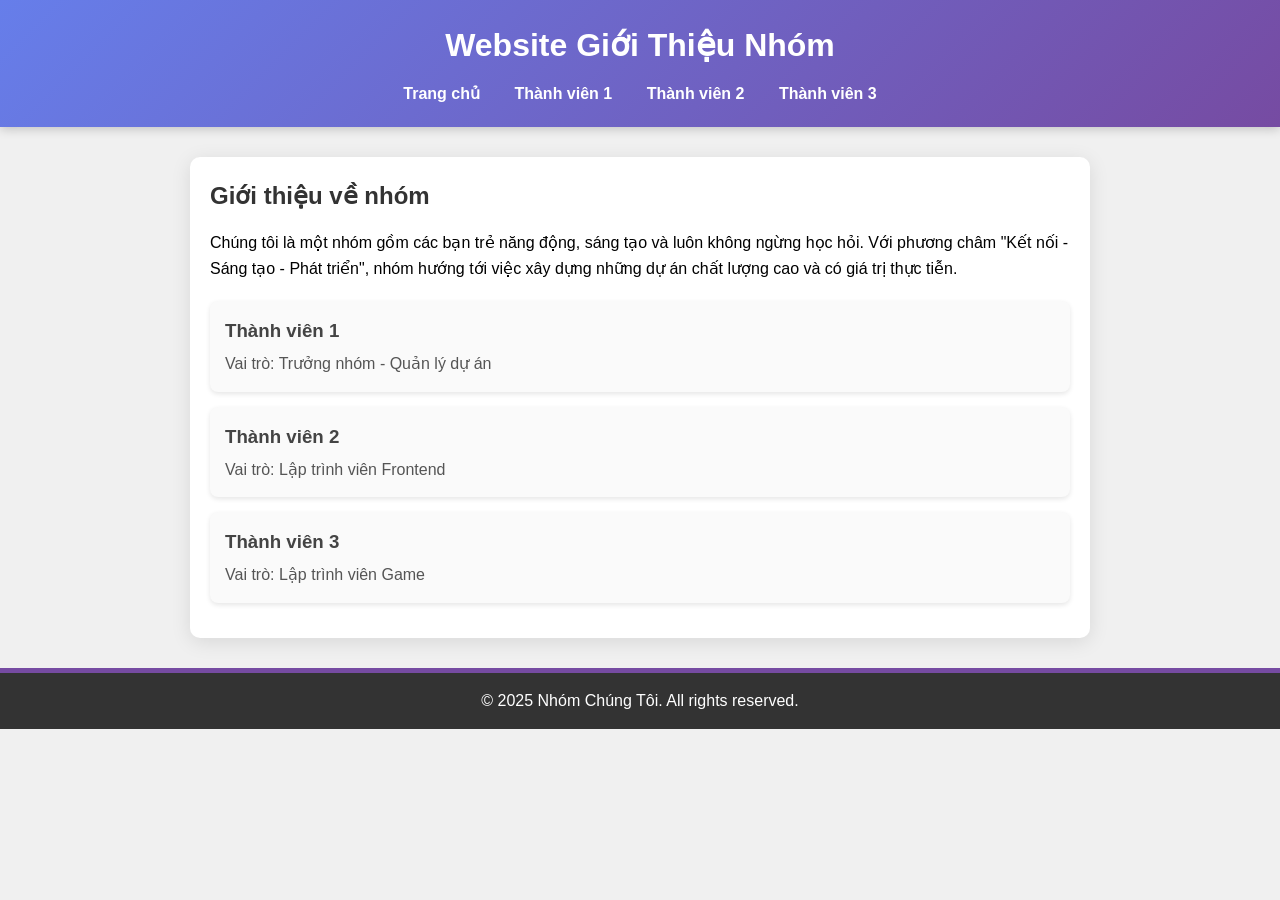
<file: index.html>
<!DOCTYPE html>
<html lang="vi">
<head>
    <meta charset="UTF-8">
    <title>Giới Thiệu Nhóm</title>
    <link rel="stylesheet" href="style.css">
</head>
<body>
    <header>
        <h1>Website Giới Thiệu Nhóm</h1>
        <nav>
            <ul>
                <li><a href="index.html">Trang chủ</a></li>
                <li><a href="students/student1.html">Thành viên 1</a></li>
                <li><a href="students/student2.html">Thành viên 2</a></li>
                <li><a href="students/student3.html">Thành viên 3</a></li>
                <!-- Thêm các thành viên khác -->
            </ul>
        </nav>
    </header>

    <main>
        <h2>Giới thiệu về nhóm</h2>
        <p>Chúng tôi là một nhóm gồm các bạn trẻ năng động, sáng tạo và luôn không ngừng học hỏi. Với phương châm "Kết nối - Sáng tạo - Phát triển", nhóm hướng tới việc xây dựng những dự án chất lượng cao và có giá trị thực tiễn.</p>

        <section class="member-list">
            <div class="member-item" onclick="showMemberDetail('member1')">
                <h3>Thành viên 1</h3>
                <p>Vai trò: Trưởng nhóm - Quản lý dự án</p>
            </div>
            <div class="member-item" onclick="showMemberDetail('member2')">
                <h3>Thành viên 2</h3>
                <p>Vai trò: Lập trình viên Frontend</p>
            </div>
            <div class="member-item" onclick="showMemberDetail('member2')">
                <h3>Thành viên 3</h3>
                <p>Vai trò: Lập trình viên Game</p>
            </div>
        </section>
    </main>

    <footer>
        <p>&copy; 2025 Nhóm Chúng Tôi. All rights reserved.</p>
    </footer>

    <script src="script.js"></script>
</body>
</html>
</file>
<file: style.css>
/* Reset */
* {
    margin: 0;
    padding: 0;
    box-sizing: border-box;
}

body {
    font-family: Arial, sans-serif;
    line-height: 1.6;
    background-color: #f0f0f0;
}

header {
    background: linear-gradient(135deg, #667eea, #764ba2);
    color: #fff;
    padding: 20px 0;
    text-align: center;
    box-shadow: 0 2px 10px rgba(0,0,0,0.2);
}

header h1 {
    margin-bottom: 10px;
    font-size: 2em;
}

nav ul {
    list-style: none;
}

nav ul li {
    display: inline-block;
    margin: 0 15px;
}

nav ul li a {
    color: #fff;
    text-decoration: none;
    font-weight: bold;
    transition: color 0.3s ease;
}

nav ul li a:hover {
    color: #ffeb3b;
}

main {
    max-width: 900px;
    margin: 30px auto;
    padding: 20px;
    background: #fff;
    border-radius: 10px;
    box-shadow: 0 4px 20px rgba(0, 0, 0, 0.1);
}

h2 {
    color: #333;
    margin-bottom: 15px;
}

.member-list {
    margin-top: 20px;
}

.member-item {
    background: #fafafa;
    padding: 15px;
    margin-bottom: 15px;
    border-radius: 8px;
    cursor: pointer;
    box-shadow: 0 2px 5px rgba(0,0,0,0.1);
    transition: transform 0.2s ease, background 0.3s ease;
}

.member-item:hover {
    background: #e3f2fd;
    transform: translateY(-5px);
}

.member-item h3 {
    color: #444;
}

.member-item p {
    color: #555;
    margin-top: 5px;
}

footer {
    text-align: center;
    padding: 15px;
    background: #333;
    color: #fff;
    margin-top: 30px;
    border-top: 5px solid #764ba2;
}
</file>
